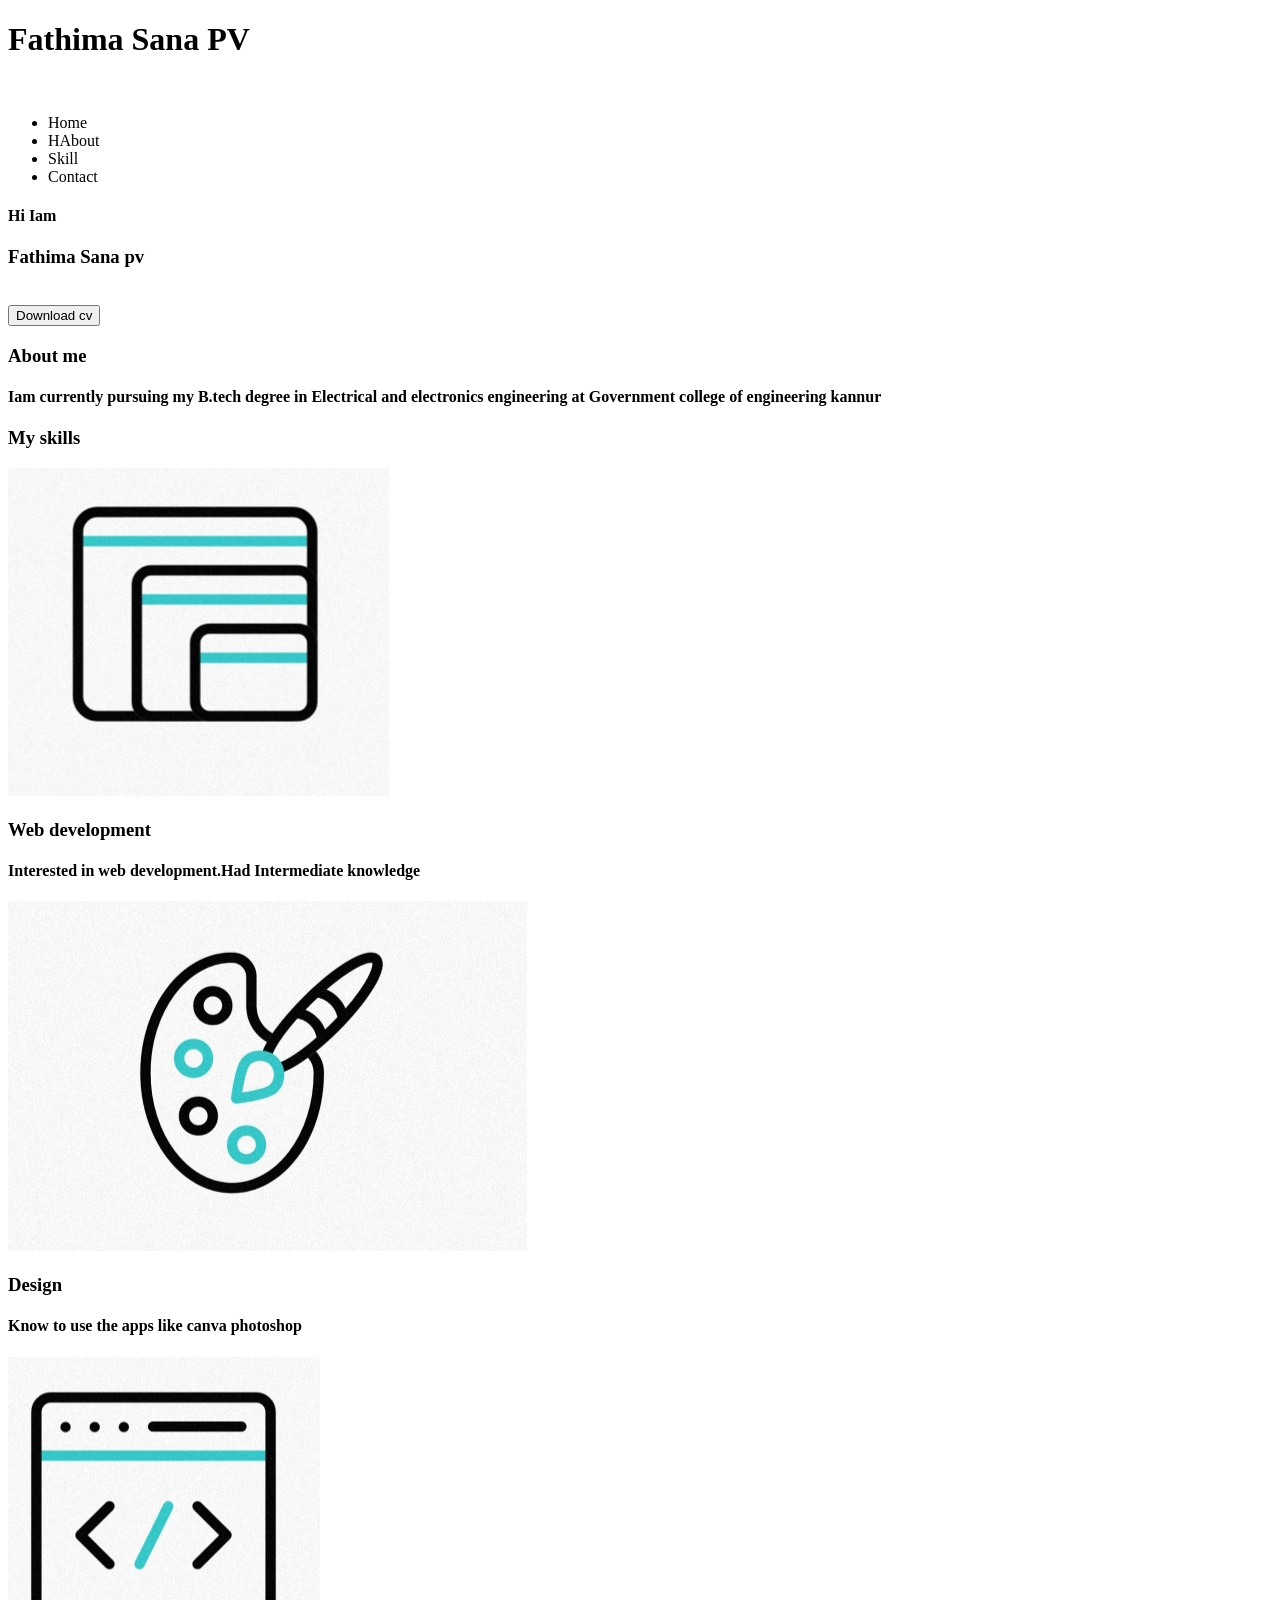
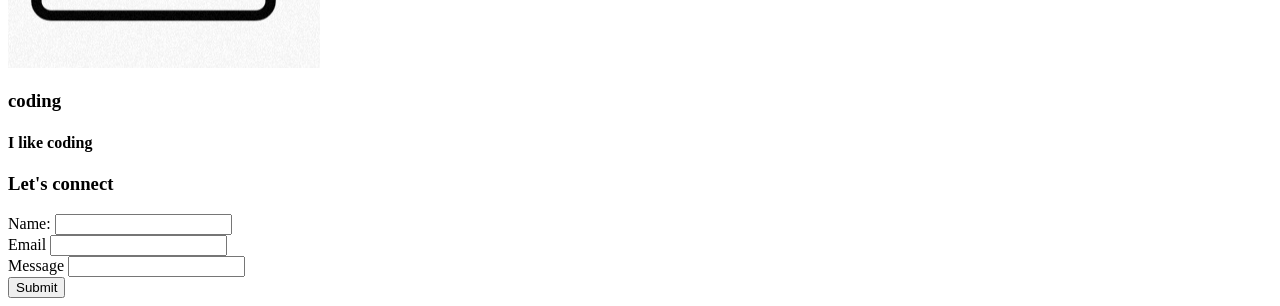
<file: index.html>
<!DOCTYPE html>
<html lang="en">
<head>
 <meta charset="UTF-8">
 <meta http.equiv="X-UA-Compatible" content="IE=edge">
 <meta name="viewport" content="width=device-width,initial-scale=1.0">
</head>
<body>
<h1> Fathima Sana PV </h1> <br>
<ul>
<li><a>Home</a></li>
<li><a>HAbout</a></li>
<li><a>Skill </a></li>
<li><a>Contact</a></li>
</ul>
<h4>Hi Iam</h4>
<h3>    Fathima Sana pv</h3><br>
<button> Download cv</button>
<h3> About me</h3>
<h4>Iam currently pursuing my B.tech degree in Electrical and electronics engineering at Government college of engineering kannur</h4>
<h3> My skills</h3>
<img src="IMG_20230213_080212.jpg">
<h3> Web development</h3>
<h4> Interested in web development.Had Intermediate knowledge</h4>
<img src="IMG_20230213_080132.jpg">
<h3> Design</h3>
<h4>Know to use the apps like canva photoshop </h4>
<img src="IMG_20230213_080119.jpg">
<h3> coding</h3>
<h4> I like coding </h4>
<h3> Let's connect</h3>
<form>
<label>Name:</label>
<input type="text"><br>
<label>Email</label>
<input type="text"><br>
<label>Message</label>
<input type="text"><br>
<button>Submit</button>
</form>
</body>
</html>
</file>
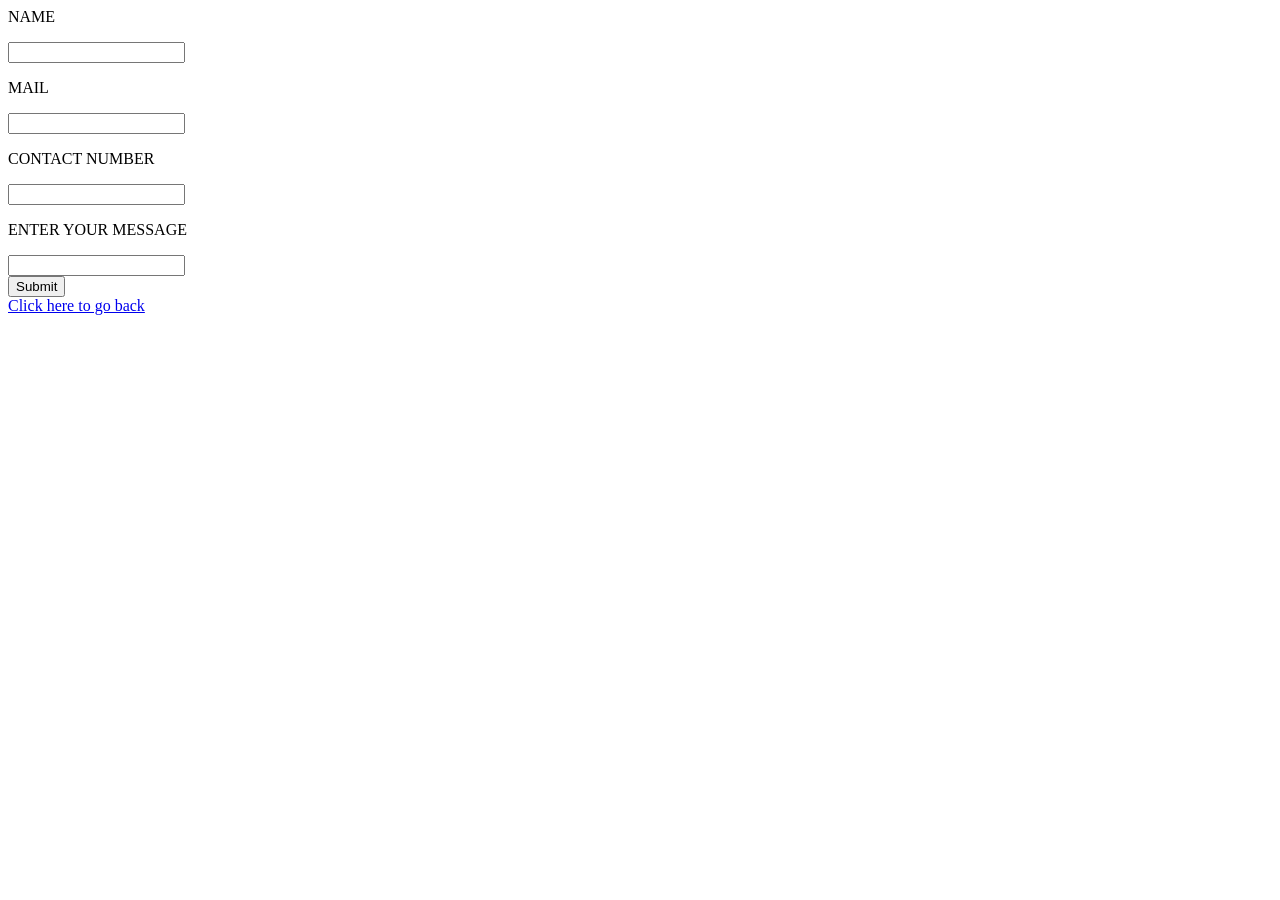
<file: contact.html>
<html>
    <head><title>contact</title></head>
    <body background-color="teal">

        <form>
            <p>NAME</p>
            <label for="Name"></label>
            <input type="text"><br>
            <p>MAIL</p>
            <label for="Mail"></label>
            <input type="email"><br>
            <p>CONTACT NUMBER</p>
            <label for="Contact number"></label>
            <input type="number"><br>
            <p>ENTER YOUR MESSAGE</p>
            <label for="Text"></label>
            <input type="text"><br>
            <input type="submit"
        </form>
        <br>
        <a href="index.html">Click here to go back</a>
    </body>
</html>
</file>
